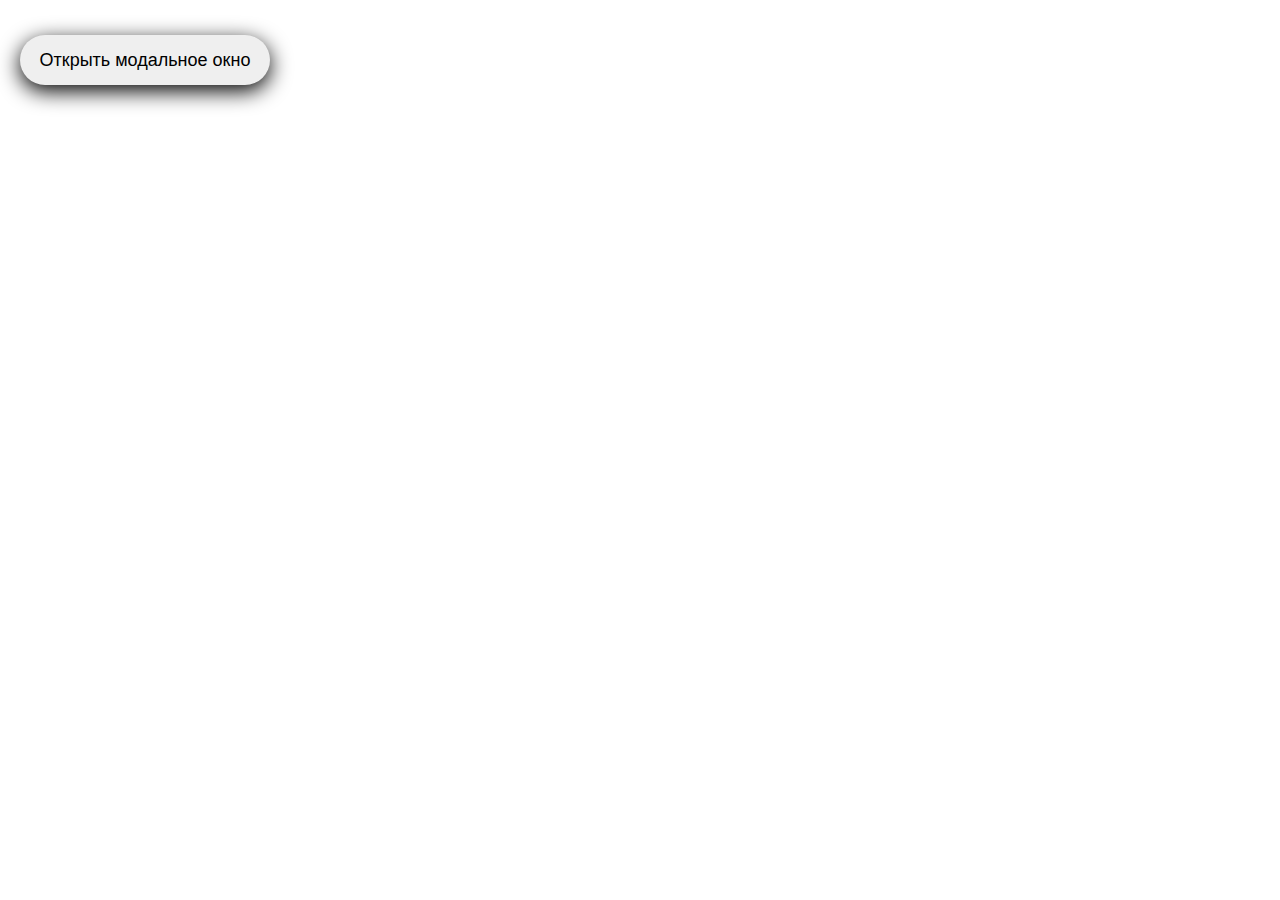
<file: Lesson5/задание 3а/index.html>
<!DOCTYPE html>
<html lang="en">
<head>
    <meta charset="UTF-8">
    <meta name="viewport" content="width=device-width, initial-scale=1.0">
    <title>Document</title>
    <link rel="stylesheet" href="style.css">
    <link rel="stylesheet" href="magic-master/dist/magic.min.css">
</head>
<body>
    
    <button class="opened">Открыть модальное окно</button>

    <div class="text hidden">
        Lorem ipsum dolor sit, amet consectetur adipisicing elit.
        Eum perspiciatis aspernatur quisquam consequatur quibusdam molestiae, nesciunt voluptatem,
        architecto accusamus minus sunt adipisci earum rem labore velit perferendis dolorum pariatur aperiam!
        <button class="closed">Закрыть</button>
    </div>

    <script src="app.js"></script>
</body>
</html>
</file>
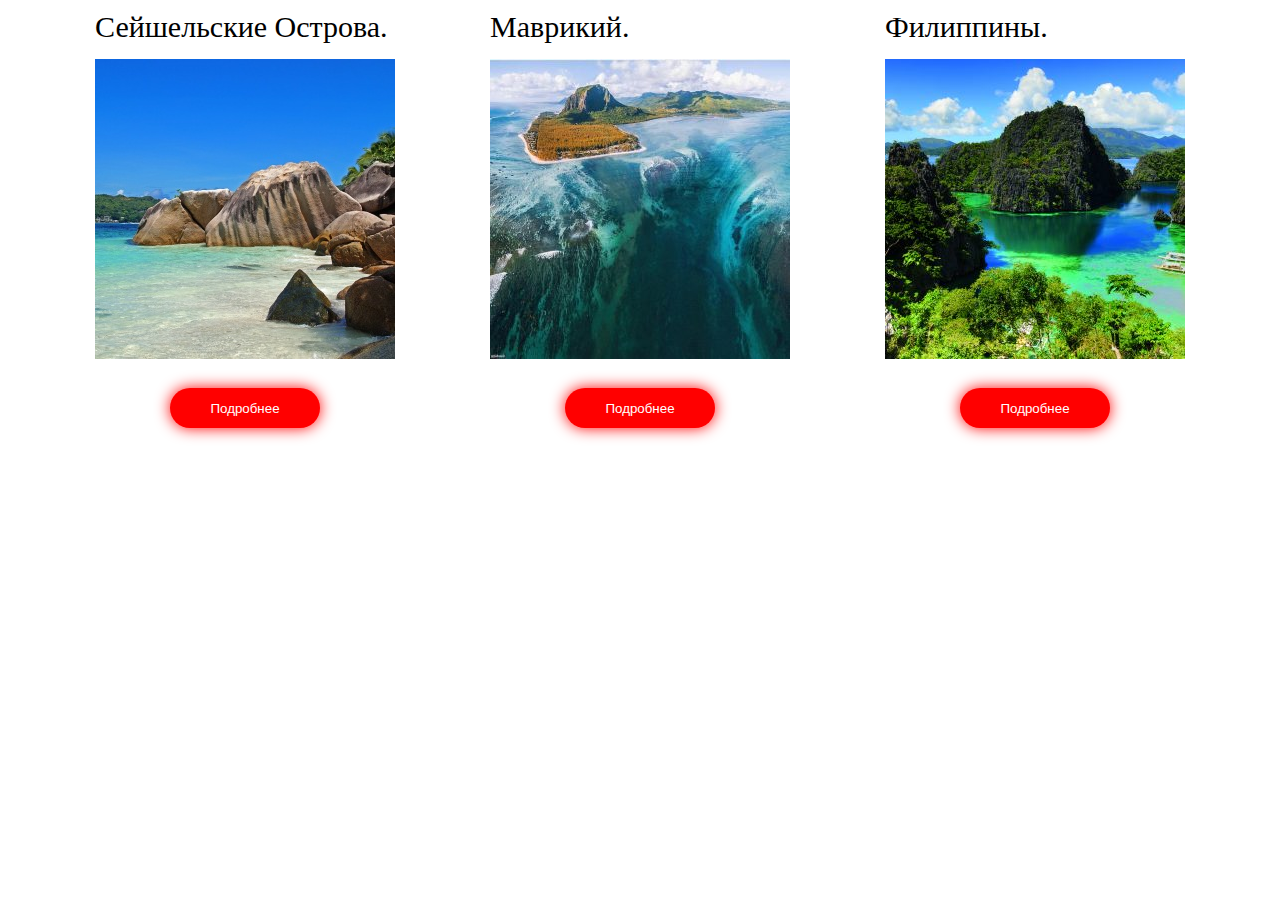
<file: Lesson5/задание 4/index.html>
<!DOCTYPE html>
<html lang="en">
<head>
    <meta charset="UTF-8">
    <meta name="viewport" content="width=device-width, initial-scale=1.0">
    <title>Document</title>
    <link rel="stylesheet" href="style.css">
</head>
<body>
    
    <div class="container">
        <div class="product">
            <div class="productHeader">
                Сейшельские Острова.
            </div>
            <img src="img/11.jpg" alt="sheyshels">
            <button>Подробнее</button>
        </div>
        <div class="product">
            <div class="productHeader">
                Маврикий.
            </div>
            <img src="img/22.jpg" alt="sheyshels">
            <button>Подробнее</button>
        </div>
        <div class="product">
            <div class="productHeader">
                Филиппины.
            </div>
            <img src="img/33.jpg" alt="sheyshels">
            <button>Подробнее</button>
        </div>
    </div>

    <script src="app.js"></script>
</body>
</html>
</file>
<file: Lesson5/задание 3а/style.css>
body{
    margin: 0;
}

.opened{
    margin: 35px 20px;
    width: 250px;
    height: 50px;
    font-size: 18px;
    border-radius: 25px;
    border:none;
    box-shadow: 0px 6px 21px black;
    overflow: hidden;
}

.opened:hover{
    color: white;
    background-color: red;
}

.text{
    width: 500px;
    height: 100px;
    padding: 10px;
    box-shadow: 0 0 15px black;
    position: fixed;
    margin-top: 100px;
    margin-left: 500px;
}

.hidden{
    display: none;
}

.closed{
    position: absolute;
    right: 10px;
    bottom: 10px;
    border-radius: 10px;
    border: none;
    box-shadow: 0 0 5px black;
}

.closed:hover{
    background-color: black;
    color: white;
}
</file>
<file: Lesson5/задание 4/style.css>
body{
    margin: 0;
}

.container{
    display: flex;
    justify-content: space-evenly;
    margin-top: 10px;
}

.product{
    width: 300px;
    height: 400px;
}

.productHeader{
    font-size: 30px;
    margin-bottom: 15px;
}

button{
    width: 150px;
    height: 40px;
    color: white;
    background-color: red;
    box-shadow: 0 0 15px red;
    margin-top: 25px;
    border-radius: 20px;
    border:none;
    margin-left: 75px;
}
</file>
<file: Lesson5/задание 3а/magic-master/dist/magic.min.css>
/*!
 * Magic - https://www.minimamente.com
 * Licensed under the MIT license - https://opensource.org/licenses/MIT
 * Copyright (c) 2020 Christian Pucci
 */.puffIn{-webkit-animation-name:puffIn;animation-name:puffIn}@-webkit-keyframes puffIn{0%{opacity:0;transform-origin:50% 50%;transform:scale(2);-webkit-filter:blur(2px);filter:blur(2px)}to{opacity:1;transform-origin:50% 50%;transform:scale(1);-webkit-filter:blur(0);filter:blur(0)}}@keyframes puffIn{0%{opacity:0;transform-origin:50% 50%;transform:scale(2);-webkit-filter:blur(2px);filter:blur(2px)}to{opacity:1;transform-origin:50% 50%;transform:scale(1);-webkit-filter:blur(0);filter:blur(0)}}.puffOut{-webkit-animation-name:puffOut;animation-name:puffOut}@-webkit-keyframes puffOut{0%{opacity:1;transform-origin:50% 50%;transform:scale(1);-webkit-filter:blur(0);filter:blur(0)}to{opacity:0;transform-origin:50% 50%;transform:scale(2);-webkit-filter:blur(2px);filter:blur(2px)}}@keyframes puffOut{0%{opacity:1;transform-origin:50% 50%;transform:scale(1);-webkit-filter:blur(0);filter:blur(0)}to{opacity:0;transform-origin:50% 50%;transform:scale(2);-webkit-filter:blur(2px);filter:blur(2px)}}.vanishIn{-webkit-animation-name:vanishIn;animation-name:vanishIn}@-webkit-keyframes vanishIn{0%{opacity:0;transform-origin:50% 50%;transform:scale(2);-webkit-filter:blur(90px);filter:blur(90px)}to{opacity:1;transform-origin:50% 50%;transform:scale(1);-webkit-filter:blur(0);filter:blur(0)}}@keyframes vanishIn{0%{opacity:0;transform-origin:50% 50%;transform:scale(2);-webkit-filter:blur(90px);filter:blur(90px)}to{opacity:1;transform-origin:50% 50%;transform:scale(1);-webkit-filter:blur(0);filter:blur(0)}}.vanishOut{-webkit-animation-name:vanishOut;animation-name:vanishOut}@-webkit-keyframes vanishOut{0%{opacity:1;transform-origin:50% 50%;transform:scale(1);-webkit-filter:blur(0);filter:blur(0)}to{opacity:0;transform-origin:50% 50%;transform:scale(2);-webkit-filter:blur(20px);filter:blur(20px)}}@keyframes vanishOut{0%{opacity:1;transform-origin:50% 50%;transform:scale(1);-webkit-filter:blur(0);filter:blur(0)}to{opacity:0;transform-origin:50% 50%;transform:scale(2);-webkit-filter:blur(20px);filter:blur(20px)}}.boingInUp{-webkit-animation-name:boingInUp;animation-name:boingInUp}@-webkit-keyframes boingInUp{0%{opacity:0;transform-origin:50% 0;transform:perspective(800px) rotateX(-90deg)}50%{opacity:1;transform-origin:50% 0;transform:perspective(800px) rotateX(50deg)}to{opacity:1;transform-origin:50% 0;transform:perspective(800px) rotateX(0deg)}}@keyframes boingInUp{0%{opacity:0;transform-origin:50% 0;transform:perspective(800px) rotateX(-90deg)}50%{opacity:1;transform-origin:50% 0;transform:perspective(800px) rotateX(50deg)}to{opacity:1;transform-origin:50% 0;transform:perspective(800px) rotateX(0deg)}}.boingOutDown{-webkit-animation-name:boingOutDown;animation-name:boingOutDown}@-webkit-keyframes boingOutDown{0%{opacity:1;transform-origin:100% 100%;transform:perspective(800px) rotateX(0deg) rotateY(0deg)}20%{opacity:1;transform-origin:100% 100%;transform:perspective(800px) rotateX(0deg) rotateY(10deg)}30%{opacity:1;transform-origin:0 100%;transform:perspective(800px) rotateX(0deg) rotateY(0deg)}40%{opacity:1;transform-origin:0 100%;transform:perspective(800px) rotateX(10deg) rotateY(10deg)}to{opacity:0;transform-origin:100% 100%;transform:perspective(800px) rotateX(90deg) rotateY(0deg)}}@keyframes boingOutDown{0%{opacity:1;transform-origin:100% 100%;transform:perspective(800px) rotateX(0deg) rotateY(0deg)}20%{opacity:1;transform-origin:100% 100%;transform:perspective(800px) rotateX(0deg) rotateY(10deg)}30%{opacity:1;transform-origin:0 100%;transform:perspective(800px) rotateX(0deg) rotateY(0deg)}40%{opacity:1;transform-origin:0 100%;transform:perspective(800px) rotateX(10deg) rotateY(10deg)}to{opacity:0;transform-origin:100% 100%;transform:perspective(800px) rotateX(90deg) rotateY(0deg)}}.bombLeftOut{-webkit-animation-name:bombLeftOut;animation-name:bombLeftOut}@-webkit-keyframes bombLeftOut{0%{opacity:1;transform-origin:50% 50%;transform:rotate(0deg);-webkit-filter:blur(0);filter:blur(0)}50%{opacity:1;transform-origin:-100% 50%;transform:rotate(-160deg);-webkit-filter:blur(0);filter:blur(0)}to{opacity:0;transform-origin:-100% 50%;transform:rotate(-160deg);-webkit-filter:blur(20px);filter:blur(20px)}}@keyframes bombLeftOut{0%{opacity:1;transform-origin:50% 50%;transform:rotate(0deg);-webkit-filter:blur(0);filter:blur(0)}50%{opacity:1;transform-origin:-100% 50%;transform:rotate(-160deg);-webkit-filter:blur(0);filter:blur(0)}to{opacity:0;transform-origin:-100% 50%;transform:rotate(-160deg);-webkit-filter:blur(20px);filter:blur(20px)}}.bombRightOut{-webkit-animation-name:bombRightOut;animation-name:bombRightOut}@-webkit-keyframes bombRightOut{0%{opacity:1;transform-origin:50% 50%;transform:rotate(0deg);-webkit-filter:blur(0);filter:blur(0)}50%{opacity:1;transform-origin:200% 50%;transform:rotate(160deg);-webkit-filter:blur(0);filter:blur(0)}to{opacity:0;transform-origin:200% 50%;transform:rotate(160deg);-webkit-filter:blur(20px);filter:blur(20px)}}@keyframes bombRightOut{0%{opacity:1;transform-origin:50% 50%;transform:rotate(0deg);-webkit-filter:blur(0);filter:blur(0)}50%{opacity:1;transform-origin:200% 50%;transform:rotate(160deg);-webkit-filter:blur(0);filter:blur(0)}to{opacity:0;transform-origin:200% 50%;transform:rotate(160deg);-webkit-filter:blur(20px);filter:blur(20px)}}.magic{-webkit-animation-name:magic;animation-name:magic}@-webkit-keyframes magic{0%{opacity:1;transform-origin:100% 200%;transform:scale(1) rotate(0deg)}to{opacity:0;transform-origin:200% 500%;transform:scale(0) rotate(270deg)}}@keyframes magic{0%{opacity:1;transform-origin:100% 200%;transform:scale(1) rotate(0deg)}to{opacity:0;transform-origin:200% 500%;transform:scale(0) rotate(270deg)}}.swap{-webkit-animation-name:swap;animation-name:swap}@-webkit-keyframes swap{0%{opacity:0;transform-origin:0 100%;transform:scale(0) translate(-700px)}to{opacity:1;transform-origin:100% 100%;transform:scale(1) translate(0)}}@keyframes swap{0%{opacity:0;transform-origin:0 100%;transform:scale(0) translate(-700px)}to{opacity:1;transform-origin:100% 100%;transform:scale(1) translate(0)}}.twisterInDown{-webkit-animation-name:twisterInDown;animation-name:twisterInDown}@-webkit-keyframes twisterInDown{0%{opacity:0;transform-origin:0 100%;transform:scale(0) rotate(1turn) translateY(-100%)}30%{transform-origin:0 100%;transform:scale(0) rotate(1turn) translateY(-100%)}to{opacity:1;transform-origin:100% 100%;transform:scale(1) rotate(0deg) translateY(0)}}@keyframes twisterInDown{0%{opacity:0;transform-origin:0 100%;transform:scale(0) rotate(1turn) translateY(-100%)}30%{transform-origin:0 100%;transform:scale(0) rotate(1turn) translateY(-100%)}to{opacity:1;transform-origin:100% 100%;transform:scale(1) rotate(0deg) translateY(0)}}.twisterInUp{-webkit-animation-name:twisterInUp;animation-name:twisterInUp}@-webkit-keyframes twisterInUp{0%{opacity:0;transform-origin:100% 0;transform:scale(0) rotate(1turn) translateY(100%)}30%{transform-origin:100% 0;transform:scale(0) rotate(1turn) translateY(100%)}to{opacity:1;transform-origin:0 0;transform:scale(1) rotate(0deg) translateY(0)}}@keyframes twisterInUp{0%{opacity:0;transform-origin:100% 0;transform:scale(0) rotate(1turn) translateY(100%)}30%{transform-origin:100% 0;transform:scale(0) rotate(1turn) translateY(100%)}to{opacity:1;transform-origin:0 0;transform:scale(1) rotate(0deg) translateY(0)}}.foolishIn{-webkit-animation-name:foolishIn;animation-name:foolishIn}@-webkit-keyframes foolishIn{0%{opacity:0;transform-origin:50% 50%;transform:scale(0) rotate(1turn)}20%{opacity:1;transform-origin:0 100%;transform:scale(.5) rotate(0deg)}40%{opacity:1;transform-origin:100% 100%;transform:scale(.5) rotate(0deg)}60%{opacity:1;transform-origin:0;transform:scale(.5) rotate(0deg)}80%{opacity:1;transform-origin:0 0;transform:scale(.5) rotate(0deg)}to{opacity:1;transform-origin:50% 50%;transform:scale(1) rotate(0deg)}}@keyframes foolishIn{0%{opacity:0;transform-origin:50% 50%;transform:scale(0) rotate(1turn)}20%{opacity:1;transform-origin:0 100%;transform:scale(.5) rotate(0deg)}40%{opacity:1;transform-origin:100% 100%;transform:scale(.5) rotate(0deg)}60%{opacity:1;transform-origin:0;transform:scale(.5) rotate(0deg)}80%{opacity:1;transform-origin:0 0;transform:scale(.5) rotate(0deg)}to{opacity:1;transform-origin:50% 50%;transform:scale(1) rotate(0deg)}}.foolishOut{-webkit-animation-name:foolishOut;animation-name:foolishOut}@-webkit-keyframes foolishOut{0%{opacity:1;transform-origin:50% 50%;transform:scale(1) rotate(1turn)}20%{opacity:1;transform-origin:0 0;transform:scale(.5) rotate(0deg)}40%{opacity:1;transform-origin:100% 0;transform:scale(.5) rotate(0deg)}60%{opacity:1;transform-origin:0;transform:scale(.5) rotate(0deg)}80%{opacity:1;transform-origin:0 100%;transform:scale(.5) rotate(0deg)}to{opacity:0;transform-origin:50% 50%;transform:scale(0) rotate(0deg)}}@keyframes foolishOut{0%{opacity:1;transform-origin:50% 50%;transform:scale(1) rotate(1turn)}20%{opacity:1;transform-origin:0 0;transform:scale(.5) rotate(0deg)}40%{opacity:1;transform-origin:100% 0;transform:scale(.5) rotate(0deg)}60%{opacity:1;transform-origin:0;transform:scale(.5) rotate(0deg)}80%{opacity:1;transform-origin:0 100%;transform:scale(.5) rotate(0deg)}to{opacity:0;transform-origin:50% 50%;transform:scale(0) rotate(0deg)}}.holeOut{-webkit-animation-name:holeOut;animation-name:holeOut}@-webkit-keyframes holeOut{0%{opacity:1;transform-origin:50% 50%;transform:scale(1) rotateY(0deg)}to{opacity:0;transform-origin:50% 50%;transform:scale(0) rotateY(180deg)}}@keyframes holeOut{0%{opacity:1;transform-origin:50% 50%;transform:scale(1) rotateY(0deg)}to{opacity:0;transform-origin:50% 50%;transform:scale(0) rotateY(180deg)}}.swashIn{-webkit-animation-name:swashIn;animation-name:swashIn}@-webkit-keyframes swashIn{0%{opacity:0;transform-origin:50% 50%;transform:scale(0)}90%{opacity:1;transform-origin:50% 50%;transform:scale(.9)}to{opacity:1;transform-origin:50% 50%;transform:scale(1)}}@keyframes swashIn{0%{opacity:0;transform-origin:50% 50%;transform:scale(0)}90%{opacity:1;transform-origin:50% 50%;transform:scale(.9)}to{opacity:1;transform-origin:50% 50%;transform:scale(1)}}.swashOut{-webkit-animation-name:swashOut;animation-name:swashOut}@-webkit-keyframes swashOut{0%{opacity:1;transform-origin:50% 50%;transform:scale(1)}80%{opacity:1;transform-origin:50% 50%;transform:scale(.9)}to{opacity:0;transform-origin:50% 50%;transform:scale(0)}}@keyframes swashOut{0%{opacity:1;transform-origin:50% 50%;transform:scale(1)}80%{opacity:1;transform-origin:50% 50%;transform:scale(.9)}to{opacity:0;transform-origin:50% 50%;transform:scale(0)}}.spaceInDown{-webkit-animation-name:spaceInDown;animation-name:spaceInDown}@-webkit-keyframes spaceInDown{0%{opacity:0;transform-origin:50% 100%;transform:scale(.2) translateY(200%)}to{opacity:1;transform-origin:50% 100%;transform:scale(1) translate(0)}}@keyframes spaceInDown{0%{opacity:0;transform-origin:50% 100%;transform:scale(.2) translateY(200%)}to{opacity:1;transform-origin:50% 100%;transform:scale(1) translate(0)}}.spaceInLeft{-webkit-animation-name:spaceInLeft;animation-name:spaceInLeft}@-webkit-keyframes spaceInLeft{0%{opacity:0;transform-origin:0 50%;transform:scale(.2) translate(-200%)}to{opacity:1;transform-origin:0 50%;transform:scale(1) translate(0)}}@keyframes spaceInLeft{0%{opacity:0;transform-origin:0 50%;transform:scale(.2) translate(-200%)}to{opacity:1;transform-origin:0 50%;transform:scale(1) translate(0)}}.spaceInRight{-webkit-animation-name:spaceInRight;animation-name:spaceInRight}@-webkit-keyframes spaceInRight{0%{opacity:0;transform-origin:100% 50%;transform:scale(.2) translate(200%)}to{opacity:1;transform-origin:100% 50%;transform:scale(1) translate(0)}}@keyframes spaceInRight{0%{opacity:0;transform-origin:100% 50%;transform:scale(.2) translate(200%)}to{opacity:1;transform-origin:100% 50%;transform:scale(1) translate(0)}}.spaceInUp{-webkit-animation-name:spaceInUp;animation-name:spaceInUp}@-webkit-keyframes spaceInUp{0%{opacity:0;transform-origin:50% 0;transform:scale(.2) translateY(-200%)}to{opacity:1;transform-origin:50% 0;transform:scale(1) translate(0)}}@keyframes spaceInUp{0%{opacity:0;transform-origin:50% 0;transform:scale(.2) translateY(-200%)}to{opacity:1;transform-origin:50% 0;transform:scale(1) translate(0)}}.spaceOutDown{-webkit-animation-name:spaceOutDown;animation-name:spaceOutDown}@-webkit-keyframes spaceOutDown{0%{opacity:1;transform-origin:50% 100%;transform:scale(1) translate(0)}to{opacity:0;transform-origin:50% 100%;transform:scale(.2) translateY(200%)}}@keyframes spaceOutDown{0%{opacity:1;transform-origin:50% 100%;transform:scale(1) translate(0)}to{opacity:0;transform-origin:50% 100%;transform:scale(.2) translateY(200%)}}.spaceOutLeft{-webkit-animation-name:spaceOutLeft;animation-name:spaceOutLeft}@-webkit-keyframes spaceOutLeft{0%{opacity:1;transform-origin:0 50%;transform:scale(1) translate(0)}to{opacity:0;transform-origin:0 50%;transform:scale(.2) translate(-200%)}}@keyframes spaceOutLeft{0%{opacity:1;transform-origin:0 50%;transform:scale(1) translate(0)}to{opacity:0;transform-origin:0 50%;transform:scale(.2) translate(-200%)}}.spaceOutRight{-webkit-animation-name:spaceOutRight;animation-name:spaceOutRight}@-webkit-keyframes spaceOutRight{0%{opacity:1;transform-origin:100% 50%;transform:scale(1) translate(0)}to{opacity:0;transform-origin:100% 50%;transform:scale(.2) translate(200%)}}@keyframes spaceOutRight{0%{opacity:1;transform-origin:100% 50%;transform:scale(1) translate(0)}to{opacity:0;transform-origin:100% 50%;transform:scale(.2) translate(200%)}}.spaceOutUp{-webkit-animation-name:spaceOutUp;animation-name:spaceOutUp}@-webkit-keyframes spaceOutUp{0%{opacity:1;transform-origin:50% 0;transform:scale(1) translate(0)}to{opacity:0;transform-origin:50% 0;transform:scale(.2) translateY(-200%)}}@keyframes spaceOutUp{0%{opacity:1;transform-origin:50% 0;transform:scale(1) translate(0)}to{opacity:0;transform-origin:50% 0;transform:scale(.2) translateY(-200%)}}.perspectiveDown{-webkit-animation-name:perspectiveDown;animation-name:perspectiveDown}@-webkit-keyframes perspectiveDown{0%{transform-origin:0 100%;transform:perspective(800px) rotateX(0deg)}to{transform-origin:0 100%;transform:perspective(800px) rotateX(-180deg)}}@keyframes perspectiveDown{0%{transform-origin:0 100%;transform:perspective(800px) rotateX(0deg)}to{transform-origin:0 100%;transform:perspective(800px) rotateX(-180deg)}}.perspectiveDownReturn{-webkit-animation-name:perspectiveDownReturn;animation-name:perspectiveDownReturn}@-webkit-keyframes perspectiveDownReturn{0%{transform-origin:0 100%;transform:perspective(800px) rotateX(-180deg)}to{transform-origin:0 100%;transform:perspective(800px) rotateX(0deg)}}@keyframes perspectiveDownReturn{0%{transform-origin:0 100%;transform:perspective(800px) rotateX(-180deg)}to{transform-origin:0 100%;transform:perspective(800px) rotateX(0deg)}}.perspectiveLeft{-webkit-animation-name:perspectiveLeft;animation-name:perspectiveLeft}@-webkit-keyframes perspectiveLeft{0%{transform-origin:0 0;transform:perspective(800px) rotateY(0deg)}to{transform-origin:0 0;transform:perspective(800px) rotateY(-180deg)}}@keyframes perspectiveLeft{0%{transform-origin:0 0;transform:perspective(800px) rotateY(0deg)}to{transform-origin:0 0;transform:perspective(800px) rotateY(-180deg)}}.perspectiveLeftReturn{-webkit-animation-name:perspectiveLeftReturn;animation-name:perspectiveLeftReturn}@-webkit-keyframes perspectiveLeftReturn{0%{transform-origin:0 0;transform:perspective(800px) rotateY(-180deg)}to{transform-origin:0 0;transform:perspective(800px) rotateY(0deg)}}@keyframes perspectiveLeftReturn{0%{transform-origin:0 0;transform:perspective(800px) rotateY(-180deg)}to{transform-origin:0 0;transform:perspective(800px) rotateY(0deg)}}.perspectiveRight{-webkit-animation-name:perspectiveRight;animation-name:perspectiveRight}@-webkit-keyframes perspectiveRight{0%{transform-origin:100% 0;transform:perspective(800px) rotateY(0deg)}to{transform-origin:100% 0;transform:perspective(800px) rotateY(180deg)}}@keyframes perspectiveRight{0%{transform-origin:100% 0;transform:perspective(800px) rotateY(0deg)}to{transform-origin:100% 0;transform:perspective(800px) rotateY(180deg)}}.perspectiveRightReturn{-webkit-animation-name:perspectiveRightReturn;animation-name:perspectiveRightReturn}@-webkit-keyframes perspectiveRightReturn{0%{transform-origin:100% 0;transform:perspective(800px) rotateY(180deg)}to{transform-origin:100% 0;transform:perspective(800px) rotateY(0deg)}}@keyframes perspectiveRightReturn{0%{transform-origin:100% 0;transform:perspective(800px) rotateY(180deg)}to{transform-origin:100% 0;transform:perspective(800px) rotateY(0deg)}}.perspectiveUp{-webkit-animation-name:perspectiveUp;animation-name:perspectiveUp}@-webkit-keyframes perspectiveUp{0%{transform-origin:0 0;transform:perspective(800px) rotateX(0deg)}to{transform-origin:0 0;transform:perspective(800px) rotateX(180deg)}}@keyframes perspectiveUp{0%{transform-origin:0 0;transform:perspective(800px) rotateX(0deg)}to{transform-origin:0 0;transform:perspective(800px) rotateX(180deg)}}.perspectiveUpReturn{-webkit-animation-name:perspectiveUpReturn;animation-name:perspectiveUpReturn}@-webkit-keyframes perspectiveUpReturn{0%{transform-origin:0 0;transform:perspective(800px) rotateX(180deg)}to{transform-origin:0 0;transform:perspective(800px) rotateX(0deg)}}@keyframes perspectiveUpReturn{0%{transform-origin:0 0;transform:perspective(800px) rotateX(180deg)}to{transform-origin:0 0;transform:perspective(800px) rotateX(0deg)}}.rotateDown{-webkit-animation-name:rotateDown;animation-name:rotateDown}@-webkit-keyframes rotateDown{0%{opacity:1;transform-origin:0 0;transform:perspective(800px) rotateX(0deg) translateZ(0)}to{opacity:0;transform-origin:50% 100%;transform:perspective(800px) rotateX(-180deg) translateZ(300px)}}@keyframes rotateDown{0%{opacity:1;transform-origin:0 0;transform:perspective(800px) rotateX(0deg) translateZ(0)}to{opacity:0;transform-origin:50% 100%;transform:perspective(800px) rotateX(-180deg) translateZ(300px)}}.rotateLeft{-webkit-animation-name:rotateLeft;animation-name:rotateLeft}@-webkit-keyframes rotateLeft{0%{opacity:1;transform-origin:0 0;transform:perspective(800px) rotateY(0deg) translateZ(0)}to{opacity:0;transform-origin:50% 0;transform:perspective(800px) rotateY(-180deg) translateZ(300px)}}@keyframes rotateLeft{0%{opacity:1;transform-origin:0 0;transform:perspective(800px) rotateY(0deg) translateZ(0)}to{opacity:0;transform-origin:50% 0;transform:perspective(800px) rotateY(-180deg) translateZ(300px)}}.rotateRight{-webkit-animation-name:rotateRight;animation-name:rotateRight}@-webkit-keyframes rotateRight{0%{opacity:1;transform-origin:0 0;transform:perspective(800px) rotateY(0deg) translate3d(0)}to{opacity:0;transform-origin:50% 0;transform:perspective(800px) rotateY(180deg) translateZ(150px)}}@keyframes rotateRight{0%{opacity:1;transform-origin:0 0;transform:perspective(800px) rotateY(0deg) translate3d(0)}to{opacity:0;transform-origin:50% 0;transform:perspective(800px) rotateY(180deg) translateZ(150px)}}.rotateUp{-webkit-animation-name:rotateUp;animation-name:rotateUp}@-webkit-keyframes rotateUp{0%{opacity:1;transform-origin:0 0;transform:perspective(800px) rotateX(0deg) translateZ(0)}to{opacity:0;transform-origin:50% 0;transform:perspective(800px) rotateX(180deg) translateZ(100px)}}@keyframes rotateUp{0%{opacity:1;transform-origin:0 0;transform:perspective(800px) rotateX(0deg) translateZ(0)}to{opacity:0;transform-origin:50% 0;transform:perspective(800px) rotateX(180deg) translateZ(100px)}}.slideDown{-webkit-animation-name:slideDown;animation-name:slideDown}@-webkit-keyframes slideDown{0%{transform-origin:0 0;transform:translateY(0)}to{transform-origin:0 0;transform:translateY(100%)}}@keyframes slideDown{0%{transform-origin:0 0;transform:translateY(0)}to{transform-origin:0 0;transform:translateY(100%)}}.slideDownReturn{-webkit-animation-name:slideDownReturn;animation-name:slideDownReturn}@-webkit-keyframes slideDownReturn{0%{transform-origin:0 0;transform:translateY(100%)}to{transform-origin:0 0;transform:translateY(0)}}@keyframes slideDownReturn{0%{transform-origin:0 0;transform:translateY(100%)}to{transform-origin:0 0;transform:translateY(0)}}.slideLeft{-webkit-animation-name:slideLeft;animation-name:slideLeft}@-webkit-keyframes slideLeft{0%{transform-origin:0 0;transform:translateX(0)}to{transform-origin:0 0;transform:translateX(-100%)}}@keyframes slideLeft{0%{transform-origin:0 0;transform:translateX(0)}to{transform-origin:0 0;transform:translateX(-100%)}}.slideLeftReturn{-webkit-animation-name:slideLeftReturn;animation-name:slideLeftReturn}@-webkit-keyframes slideLeftReturn{0%{transform-origin:0 0;transform:translateX(-100%)}to{transform-origin:0 0;transform:translateX(0)}}@keyframes slideLeftReturn{0%{transform-origin:0 0;transform:translateX(-100%)}to{transform-origin:0 0;transform:translateX(0)}}.slideRight{-webkit-animation-name:slideRight;animation-name:slideRight}@-webkit-keyframes slideRight{0%{transform-origin:0 0;transform:translateX(0)}to{transform-origin:0 0;transform:translateX(100%)}}@keyframes slideRight{0%{transform-origin:0 0;transform:translateX(0)}to{transform-origin:0 0;transform:translateX(100%)}}.slideRightReturn{-webkit-animation-name:slideRightReturn;animation-name:slideRightReturn}@-webkit-keyframes slideRightReturn{0%{transform-origin:0 0;transform:translateX(100%)}to{transform-origin:0 0;transform:translateX(0)}}@keyframes slideRightReturn{0%{transform-origin:0 0;transform:translateX(100%)}to{transform-origin:0 0;transform:translateX(0)}}.slideUp{-webkit-animation-name:slideUp;animation-name:slideUp}@-webkit-keyframes slideUp{0%{transform-origin:0 0;transform:translateY(0)}to{transform-origin:0 0;transform:translateY(-100%)}}@keyframes slideUp{0%{transform-origin:0 0;transform:translateY(0)}to{transform-origin:0 0;transform:translateY(-100%)}}.slideUpReturn{-webkit-animation-name:slideUpReturn;animation-name:slideUpReturn}@-webkit-keyframes slideUpReturn{0%{transform-origin:0 0;transform:translateY(-100%)}to{transform-origin:0 0;transform:translateY(0)}}@keyframes slideUpReturn{0%{transform-origin:0 0;transform:translateY(-100%)}to{transform-origin:0 0;transform:translateY(0)}}.openDownLeft{-webkit-animation-name:openDownLeft;animation-name:openDownLeft}@-webkit-keyframes openDownLeft{0%{transform-origin:bottom left;transform:rotate(0deg);-webkit-animation-timing-function:ease-out;animation-timing-function:ease-out}to{transform-origin:bottom left;transform:rotate(-110deg);-webkit-animation-timing-function:ease-in-out;animation-timing-function:ease-in-out}}@keyframes openDownLeft{0%{transform-origin:bottom left;transform:rotate(0deg);-webkit-animation-timing-function:ease-out;animation-timing-function:ease-out}to{transform-origin:bottom left;transform:rotate(-110deg);-webkit-animation-timing-function:ease-in-out;animation-timing-function:ease-in-out}}.openDownLeftReturn{-webkit-animation-name:openDownLeftReturn;animation-name:openDownLeftReturn}@-webkit-keyframes openDownLeftReturn{0%{transform-origin:bottom left;transform:rotate(-110deg);-webkit-animation-timing-function:ease-in-out;animation-timing-function:ease-in-out}to{transform-origin:bottom left;transform:rotate(0deg);-webkit-animation-timing-function:ease-out;animation-timing-function:ease-out}}@keyframes openDownLeftReturn{0%{transform-origin:bottom left;transform:rotate(-110deg);-webkit-animation-timing-function:ease-in-out;animation-timing-function:ease-in-out}to{transform-origin:bottom left;transform:rotate(0deg);-webkit-animation-timing-function:ease-out;animation-timing-function:ease-out}}.openDownRight{-webkit-animation-name:openDownRight;animation-name:openDownRight}@-webkit-keyframes openDownRight{0%{transform-origin:bottom right;transform:rotate(0deg);-webkit-animation-timing-function:ease-out;animation-timing-function:ease-out}to{transform-origin:bottom right;transform:rotate(110deg);-webkit-animation-timing-function:ease-in-out;animation-timing-function:ease-in-out}}@keyframes openDownRight{0%{transform-origin:bottom right;transform:rotate(0deg);-webkit-animation-timing-function:ease-out;animation-timing-function:ease-out}to{transform-origin:bottom right;transform:rotate(110deg);-webkit-animation-timing-function:ease-in-out;animation-timing-function:ease-in-out}}.openDownRightReturn{-webkit-animation-name:openDownRightReturn;animation-name:openDownRightReturn}@-webkit-keyframes openDownRightReturn{0%{transform-origin:bottom right;transform:rotate(110deg);-webkit-animation-timing-function:ease-in-out;animation-timing-function:ease-in-out}to{transform-origin:bottom right;transform:rotate(0deg);-webkit-animation-timing-function:ease-out;animation-timing-function:ease-out}}@keyframes openDownRightReturn{0%{transform-origin:bottom right;transform:rotate(110deg);-webkit-animation-timing-function:ease-in-out;animation-timing-function:ease-in-out}to{transform-origin:bottom right;transform:rotate(0deg);-webkit-animation-timing-function:ease-out;animation-timing-function:ease-out}}.openUpLeft{-webkit-animation-name:openUpLeft;animation-name:openUpLeft}@-webkit-keyframes openUpLeft{0%{transform-origin:top left;transform:rotate(0deg);-webkit-animation-timing-function:ease-out;animation-timing-function:ease-out}to{transform-origin:top left;transform:rotate(110deg);-webkit-animation-timing-function:ease-in-out;animation-timing-function:ease-in-out}}@keyframes openUpLeft{0%{transform-origin:top left;transform:rotate(0deg);-webkit-animation-timing-function:ease-out;animation-timing-function:ease-out}to{transform-origin:top left;transform:rotate(110deg);-webkit-animation-timing-function:ease-in-out;animation-timing-function:ease-in-out}}.openUpLeftReturn{-webkit-animation-name:openUpLeftReturn;animation-name:openUpLeftReturn}@-webkit-keyframes openUpLeftReturn{0%{transform-origin:top left;transform:rotate(110deg);-webkit-animation-timing-function:ease-in-out;animation-timing-function:ease-in-out}to{transform-origin:top left;transform:rotate(0deg);-webkit-animation-timing-function:ease-out;animation-timing-function:ease-out}}@keyframes openUpLeftReturn{0%{transform-origin:top left;transform:rotate(110deg);-webkit-animation-timing-function:ease-in-out;animation-timing-function:ease-in-out}to{transform-origin:top left;transform:rotate(0deg);-webkit-animation-timing-function:ease-out;animation-timing-function:ease-out}}.openUpRight{-webkit-animation-name:openUpRight;animation-name:openUpRight}@-webkit-keyframes openUpRight{0%{transform-origin:top right;transform:rotate(0deg);-webkit-animation-timing-function:ease-out;animation-timing-function:ease-out}to{transform-origin:top right;transform:rotate(-110deg);-webkit-animation-timing-function:ease-in-out;animation-timing-function:ease-in-out}}@keyframes openUpRight{0%{transform-origin:top right;transform:rotate(0deg);-webkit-animation-timing-function:ease-out;animation-timing-function:ease-out}to{transform-origin:top right;transform:rotate(-110deg);-webkit-animation-timing-function:ease-in-out;animation-timing-function:ease-in-out}}.openUpRightReturn{-webkit-animation-name:openUpRightReturn;animation-name:openUpRightReturn}@-webkit-keyframes openUpRightReturn{0%{transform-origin:top right;transform:rotate(-110deg);-webkit-animation-timing-function:ease-in-out;animation-timing-function:ease-in-out}to{transform-origin:top right;transform:rotate(0deg);-webkit-animation-timing-function:ease-out;animation-timing-function:ease-out}}@keyframes openUpRightReturn{0%{transform-origin:top right;transform:rotate(-110deg);-webkit-animation-timing-function:ease-in-out;animation-timing-function:ease-in-out}to{transform-origin:top right;transform:rotate(0deg);-webkit-animation-timing-function:ease-out;animation-timing-function:ease-out}}.openDownLeftOut{-webkit-animation-name:openDownLeftOut;animation-name:openDownLeftOut}@-webkit-keyframes openDownLeftOut{0%{opacity:1;transform-origin:bottom left;transform:rotate(0deg);-webkit-animation-timing-function:ease-out;animation-timing-function:ease-out}to{opacity:0;transform-origin:bottom left;transform:rotate(-110deg);-webkit-animation-timing-function:ease-in-out;animation-timing-function:ease-in-out}}@keyframes openDownLeftOut{0%{opacity:1;transform-origin:bottom left;transform:rotate(0deg);-webkit-animation-timing-function:ease-out;animation-timing-function:ease-out}to{opacity:0;transform-origin:bottom left;transform:rotate(-110deg);-webkit-animation-timing-function:ease-in-out;animation-timing-function:ease-in-out}}.openDownRightOut{-webkit-animation-name:openDownRightOut;animation-name:openDownRightOut}@-webkit-keyframes openDownRightOut{0%{opacity:1;transform-origin:bottom right;transform:rotate(0deg);-webkit-animation-timing-function:ease-out;animation-timing-function:ease-out}to{opacity:0;transform-origin:bottom right;transform:rotate(110deg);-webkit-animation-timing-function:ease-in-out;animation-timing-function:ease-in-out}}@keyframes openDownRightOut{0%{opacity:1;transform-origin:bottom right;transform:rotate(0deg);-webkit-animation-timing-function:ease-out;animation-timing-function:ease-out}to{opacity:0;transform-origin:bottom right;transform:rotate(110deg);-webkit-animation-timing-function:ease-in-out;animation-timing-function:ease-in-out}}.openUpLeftOut{-webkit-animation-name:openUpLeftOut;animation-name:openUpLeftOut}@-webkit-keyframes openUpLeftOut{0%{opacity:1;transform-origin:top left;transform:rotate(0deg);-webkit-animation-timing-function:ease-out;animation-timing-function:ease-out}to{opacity:0;transform-origin:top left;transform:rotate(110deg);-webkit-animation-timing-function:ease-in-out;animation-timing-function:ease-in-out}}@keyframes openUpLeftOut{0%{opacity:1;transform-origin:top left;transform:rotate(0deg);-webkit-animation-timing-function:ease-out;animation-timing-function:ease-out}to{opacity:0;transform-origin:top left;transform:rotate(110deg);-webkit-animation-timing-function:ease-in-out;animation-timing-function:ease-in-out}}.openUpRightOut{-webkit-animation-name:openUpRightOut;animation-name:openUpRightOut}@-webkit-keyframes openUpRightOut{0%{opacity:1;transform-origin:top right;transform:rotate(0deg);-webkit-animation-timing-function:ease-out;animation-timing-function:ease-out}to{opacity:0;transform-origin:top right;transform:rotate(-110deg);-webkit-animation-timing-function:ease-in-out;animation-timing-function:ease-in-out}}@keyframes openUpRightOut{0%{opacity:1;transform-origin:top right;transform:rotate(0deg);-webkit-animation-timing-function:ease-out;animation-timing-function:ease-out}to{opacity:0;transform-origin:top right;transform:rotate(-110deg);-webkit-animation-timing-function:ease-in-out;animation-timing-function:ease-in-out}}.tinDownIn{-webkit-animation-name:tinDownIn;animation-name:tinDownIn}@-webkit-keyframes tinDownIn{0%{opacity:0;transform:scale(1) translateY(900%)}50%,70%,90%{opacity:1;transform:scale(1.1) translateY(0)}60%,80%,to{opacity:1;transform:scale(1) translateY(0)}}@keyframes tinDownIn{0%{opacity:0;transform:scale(1) translateY(900%)}50%,70%,90%{opacity:1;transform:scale(1.1) translateY(0)}60%,80%,to{opacity:1;transform:scale(1) translateY(0)}}.tinDownOut{-webkit-animation-name:tinDownOut;animation-name:tinDownOut}@-webkit-keyframes tinDownOut{0%,20%,40%,50%{opacity:1;transform:scale(1) translateY(0)}10%,30%{opacity:1;transform:scale(1.1) translateY(0)}to{opacity:0;transform:scale(1) translateY(900%)}}@keyframes tinDownOut{0%,20%,40%,50%{opacity:1;transform:scale(1) translateY(0)}10%,30%{opacity:1;transform:scale(1.1) translateY(0)}to{opacity:0;transform:scale(1) translateY(900%)}}.tinLeftIn{-webkit-animation-name:tinLeftIn;animation-name:tinLeftIn}@-webkit-keyframes tinLeftIn{0%{opacity:0;transform:scale(1) translateX(-900%)}50%,70%,90%{opacity:1;transform:scale(1.1) translateX(0)}60%,80%,to{opacity:1;transform:scale(1) translateX(0)}}@keyframes tinLeftIn{0%{opacity:0;transform:scale(1) translateX(-900%)}50%,70%,90%{opacity:1;transform:scale(1.1) translateX(0)}60%,80%,to{opacity:1;transform:scale(1) translateX(0)}}.tinLeftOut{-webkit-animation-name:tinLeftOut;animation-name:tinLeftOut}@-webkit-keyframes tinLeftOut{0%,20%,40%,50%{opacity:1;transform:scale(1) translateX(0)}10%,30%{opacity:1;transform:scale(1.1) translateX(0)}to{opacity:0;transform:scale(1) translateX(-900%)}}@keyframes tinLeftOut{0%,20%,40%,50%{opacity:1;transform:scale(1) translateX(0)}10%,30%{opacity:1;transform:scale(1.1) translateX(0)}to{opacity:0;transform:scale(1) translateX(-900%)}}.tinRightIn{-webkit-animation-name:tinRightIn;animation-name:tinRightIn}@-webkit-keyframes tinRightIn{0%{opacity:0;transform:scale(1) translateX(900%)}50%,70%,90%{opacity:1;transform:scale(1.1) translateX(0)}60%,80%,to{opacity:1;transform:scale(1) translateX(0)}}@keyframes tinRightIn{0%{opacity:0;transform:scale(1) translateX(900%)}50%,70%,90%{opacity:1;transform:scale(1.1) translateX(0)}60%,80%,to{opacity:1;transform:scale(1) translateX(0)}}.tinRightOut{-webkit-animation-name:tinRightOut;animation-name:tinRightOut}@-webkit-keyframes tinRightOut{0%,20%,40%,50%{opacity:1;transform:scale(1) translateX(0)}10%,30%{opacity:1;transform:scale(1.1) translateX(0)}to{opacity:0;transform:scale(1) translateX(900%)}}@keyframes tinRightOut{0%,20%,40%,50%{opacity:1;transform:scale(1) translateX(0)}10%,30%{opacity:1;transform:scale(1.1) translateX(0)}to{opacity:0;transform:scale(1) translateX(900%)}}.tinUpIn{-webkit-animation-name:tinUpIn;animation-name:tinUpIn}@-webkit-keyframes tinUpIn{0%{opacity:0;transform:scale(1) translateY(-900%)}50%,70%,90%{opacity:1;transform:scale(1.1) translateY(0)}60%,80%,to{opacity:1;transform:scale(1) translateY(0)}}@keyframes tinUpIn{0%{opacity:0;transform:scale(1) translateY(-900%)}50%,70%,90%{opacity:1;transform:scale(1.1) translateY(0)}60%,80%,to{opacity:1;transform:scale(1) translateY(0)}}.tinUpOut{-webkit-animation-name:tinUpOut;animation-name:tinUpOut}@-webkit-keyframes tinUpOut{0%,20%,40%,50%{opacity:1;transform:scale(1) translateY(0)}10%,30%{opacity:1;transform:scale(1.1) translateY(0)}to{opacity:0;transform:scale(1) translateY(-900%)}}@keyframes tinUpOut{0%,20%,40%,50%{opacity:1;transform:scale(1) translateY(0)}10%,30%{opacity:1;transform:scale(1.1) translateY(0)}to{opacity:0;transform:scale(1) translateY(-900%)}}.magictime{-webkit-animation-duration:1s;animation-duration:1s;-webkit-animation-fill-mode:both;animation-fill-mode:both}@media (prefers-reduced-motion),(print){.magictime{-webkit-animation:unset!important;animation:unset!important;transition:none!important}}
/*# sourceMappingURL=magic.min.css.map */
</file>
